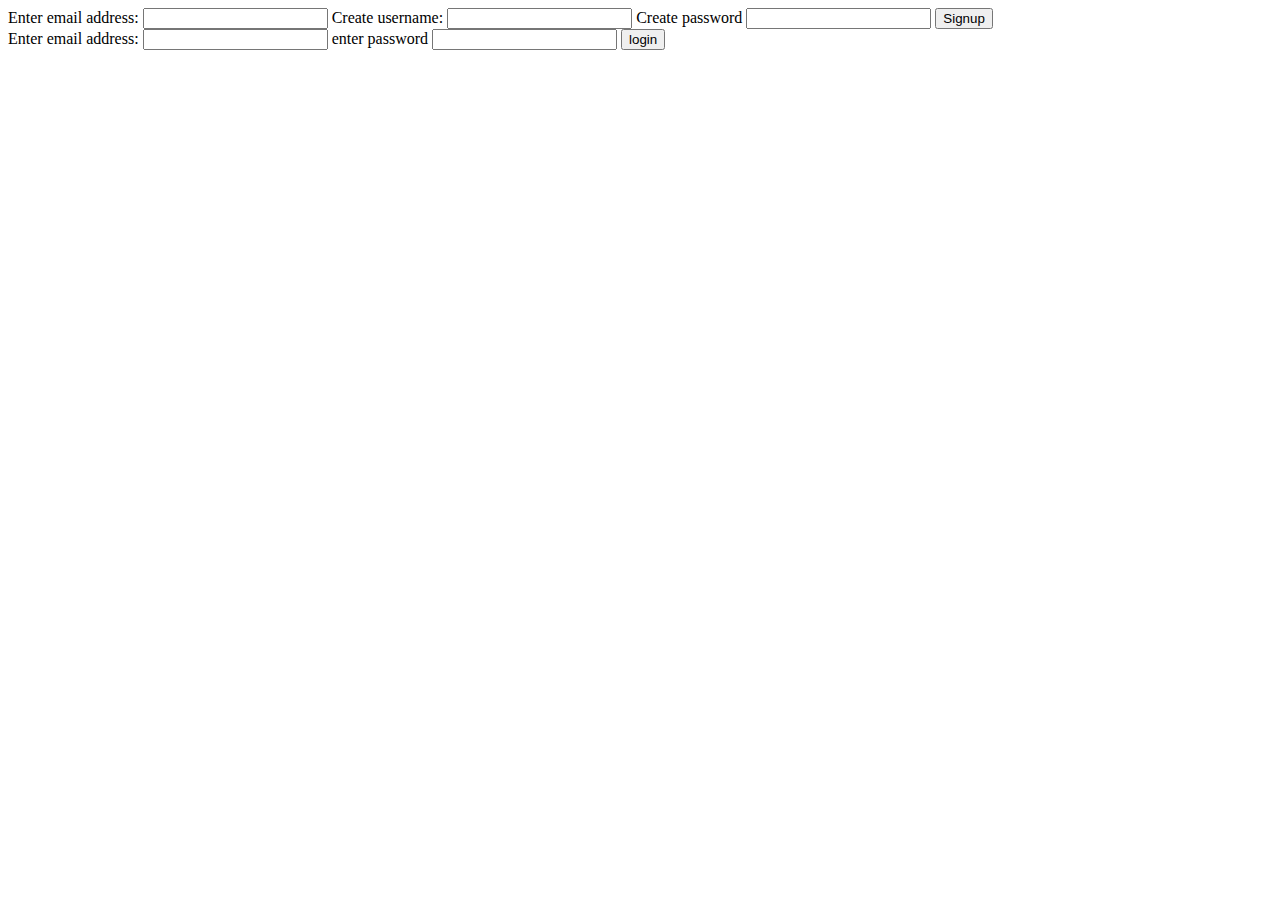
<file: register.html>
<!DOCTYPE html>
<html lang="en">
<head>
    <meta charset="UTF-8">
    <meta http-equiv="X-UA-Compatible" content="IE=edge">
    <meta name="viewport" content="width=device-width, initial-scale=1.0">
    <title>Register</title>
</head>
<body>
    <form action="/register" method="post">
        <label for="email">Enter email address:</label>
        <input type="email" name="email-address" id="email">

        <label for="username">Create username:</label>
        <input type="text" name="username" id="username">

        <label for="password">Create password</label>
        <input type="password" name="password" id="password">

        <input type="submit" value="Signup">
    </form>
    <div>
    <form action="/login" method="post">
        <label for="email">Enter email address:</label>
        <input type="email" name="email" id="email">

    

        <label for="password">enter password</label>
        <input type="password" name="password" id="password">

        <input type="submit" value="login">
    </form>
</div>
    
</body>
</html>
</file>
